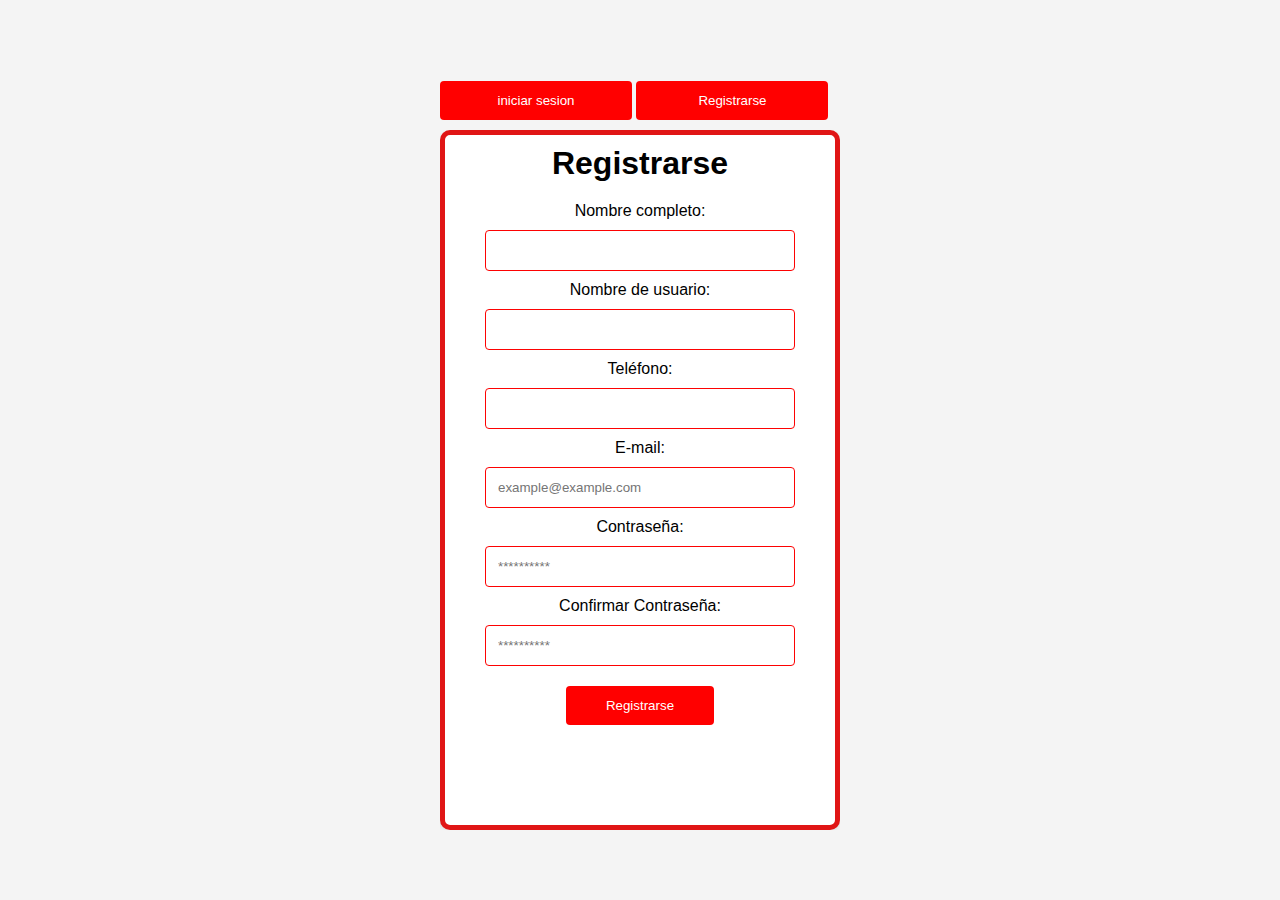
<file: public/index.html>
</body>

</html>
<!DOCTYPE html>
<html lang="es">

<head>
  <meta charset="UTF-8">
  <meta name="viewport" content="width=device-width, initial-scale=1.0">
  <title>TB- Login</title>
  <link rel="stylesheet" type="text/css" href="assets/css/login.css">
  <script src="assets/js/login.js"></script>
</head>

<body>
  <div class="panelformulario">
    <div class="panelbtn">
      <button id="botonlogin">iniciar sesion </button>
      <button id="botonregistrarse">Registrarse</button>
    </div>
    <div class="panelvista">
      <div id="contenedorformulario">

        <!-- iniciar secion  -->
        <div class="formLogin">
          <img src="storage/images/logo.png" class="img">
          <h1>Iniciar sesión</h1>
          <form id="formularioLogin">
            <label for="emailLogin">E-mail:</label>
            <input type="email" id="emailLogin" name="emailLogin" placeholder="example@example.com" class="formInput" required>

            <label for="passwordLogin">Contraseña:</label>
            <input type="password" id="passwordLogin" name="passwordLogin" placeholder="**********" class="formInput" required>
            <button type="submit">Login</button>
          </form>
        </div>
        <!-- Registrarse -->
        <div class="formLoginRegistro">
          <h1>Registrarse</h1>
          <form id="formRegistro">
            <label for="full_name">Nombre completo:</label>
            <input type="text" id="full_name" name="full_name" class="formInput" required>

            <label for="username">Nombre de usuario:</label>
            <input type="text" id="username" name="username" class="formInput" required>

            <label for="phone">Teléfono:</label>
            <input type="tel" id="phone" name="phone" class="formInput">

            <label for="email">E-mail:</label>
            <input type="email" id="email" name="email" placeholder="example@example.com" class="formInput" required>

            <label for="password">Contraseña:</label>
            <input type="password" id="password" name="password" placeholder="**********" class="formInput" required>

            <label for="password_confirm">Confirmar Contraseña:</label>
            <input type="password" id="password_confirm" name="password_confirm" placeholder="**********"
              class="formInput" required>

            <button type="submit">Registrarse</button>
          </form>
        </div>
      </div>
    </div>
  </div>

</body>

</html>
</file>
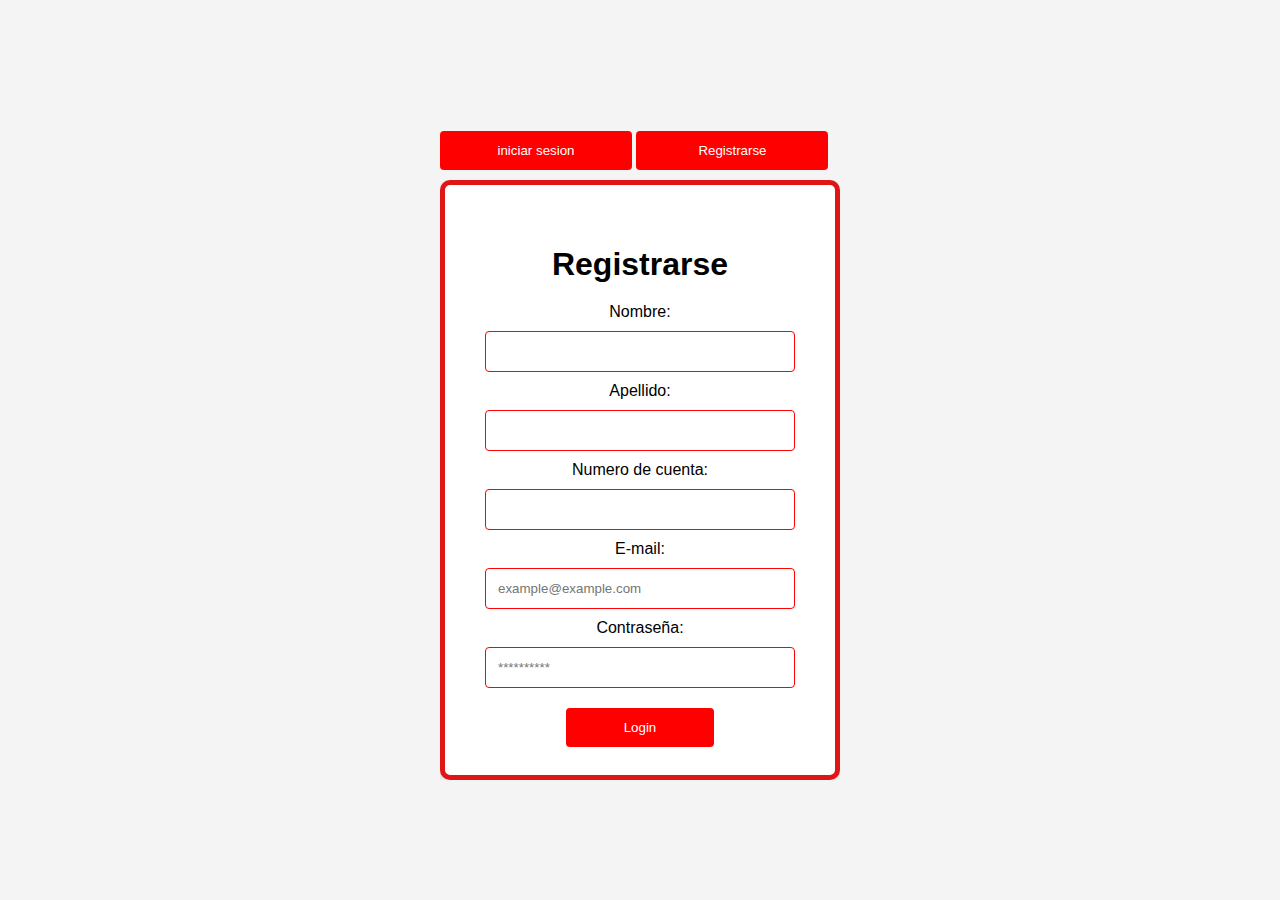
<file: FRONTEND/LOGIN/login.html>
</body>
</html>
<!DOCTYPE html>
<html lang="en">
<head>
    <meta charset="UTF-8">
    <meta name="viewport" content="width=device-width, initial-scale=1.0">
    <title>Login</title>
    <link rel="stylesheet" type="text/css" href="login.css">
    <script src="login.js"></script>
</head>
<body>
  <div class="panelformulario">
    <div class="panelbtn">
      <button id="botonlogin">iniciar sesion </button>
      <button id="botonregistrarse">Registrarse</button>
    </div>
    <div class="panelvista">
      <div id="contenedorformulario">

        <!-- iniciar secion  -->
      <div class="formLogin">
        <img src="../RESOURCES/IMG/Captura de pantalla 2024-08-23 165058.png" class="img">
        <h1>Iniciar sesión</h1>
        <form action="formularioLogin">
          <label for="email">E-mail:</label>
          <input type="email" id="email" name="email" placeholder="example@example.com">
    
          <label for="password">Contraseña:</label>
          <input type="password" id="password" name="password" placeholder="**********">
         <button type="submit">Login</button>
         <button type="submit">Registrarse</button>
      </div>
      <!-- Registrarse -->
      <div class="formLoginRegistro">
        <h1>Registrarse</h1>
        <form action="formLoginRegistro">
          <label for="nombre">Nombre:</label>
          <input type="nombre" id="nombre" name="nombre">
    
          <label for="apellido">Apellido:</label>
          <input type="apellido" id="apellido" name="apellido">
    
          <label for="numerodecuenta">Numero de cuenta:</label>
          <input type="numerodecuenta" id="numerodecuenta" name="numerodecuenta">
    
          <label for="email">E-mail:</label>
          <input type="email" id="email" name="email" placeholder="example@example.com">
    
          <label for="password">Contraseña:</label>
          <input type="password" id="password" name="password" placeholder="**********">
         <button type="submit">Login</button>
         
      </div>
    </div>
    </div>
  </div>

</body>
</html>
</file>
<file: public/assets/css/login.css>
* {
  margin: 0;
  padding: 0;
  box-sizing: border-box;
}

body {
  font-family: sans-serif;
  background-color: #f4f4f4;
  display: flex;
  justify-content: center;
  align-items: center;
  min-height: 100vh;
  /* background-image: url("../img/Captura de pantalla 2024-05-13 145709.png");  */

}

.formLogin {
  background-color: #fff;
  border-radius: 10px;
  box-shadow: 0 2px 5px rgba(0, 0, 0, 0.1);
  text-align: center;
  border: 5px solid rgb(224, 21, 21);
  /*borde del di del formulario */
  padding: 40px;
  max-width: 600px;
}

.formLoginRegistro {
  background-color: #fff;
  border-radius: 10px;
  box-shadow: 0 2px 5px rgba(0, 0, 0, 0.1);
  text-align: center;
  border: 5px solid rgb(224, 21, 21);
  padding: 10px 40px;
  max-width: 600px;
}

h1 {
  margin-bottom: 20px;
}

.formInput {
  width: 100%;
  padding: 12px;
  margin: 10px 0;
  border: 1px solid #fd0202;
  border-radius: 4px;
  box-sizing: border-box;
}

button {
  background-color: red;
  color: white;
  padding: 12px 20px;
  margin: 10px 0;
  border: none;
  border-radius: 4px;
  cursor: pointer;
  width: 48%;
}

/* Estilo para la imagen de perfil */
.img {
  width: 100px;
  /* Ancho de la imagen */
  height: 100px;
  /* Altura de la imagen */
  /*border-radius: 50%;  Hace la imagen circular */
  margin-bottom: 20px;
  /* Espacio debajo de la imagen */
}

.panelvista {
  height: 700px;
  width: 400px;
  position: relative;
  overflow: hidden;
}

#contenedorformulario {
  height: 100%;
  width: 800px;
  position: absolute;
  display: flex;
  left: -400px;
  transition: all .4s;
}

#contenedorformulario>div {
  width: 400px;
}
</file>
<file: FRONTEND/LOGIN/login.css>
body {
    font-family: sans-serif;
    background-color: #f4f4f4; 
    display: flex;
    justify-content: center;
    align-items: center;
    min-height: 100vh;
    margin: 0;
    /* background-image: url("../img/Captura de pantalla 2024-05-13 145709.png");  */ 
  
  }
  *{
    box-sizing: border-box;
  }
  
  .formLogin {
    background-color: #fff;
    border-radius: 10px;
    box-shadow: 0 2px 5px rgba(0, 0, 0, 0.1);
    text-align: center;
    border: 5px solid rgb(224, 21, 21); /*borde del di del formulario */
    padding: 40px;
    max-width: 600px;

  }
  .formLoginRegistro{
    background-color: #fff;
    border-radius: 10px;
    box-shadow: 0 2px 5px rgba(0, 0, 0, 0.1);
    text-align: center;
    border: 5px solid rgb(224, 21, 21);
    padding: 40px;
    max-width: 600px;

  }
  
  h1 {
    margin-bottom: 20px;
  }
  
  input[type="nombre"],
  input[type="apellido"],
  input[type="numerodecuenta"],
  input[type="email"],
  input[type="password"] {
    width: 100%;
    padding: 12px;
    margin: 10px 0;
    border: 1px solid #fd0202;
    border-radius: 4px;
    box-sizing: border-box;
  }
  
  button {
    background-color:red;
    color: white;
    padding: 12px 20px;
    margin: 10px 0;
    border: none;
    border-radius: 4px;
    cursor: pointer;
    width: 48%;
  }

 /* Estilo para la imagen de perfil */
 .img {
  width: 100px; /* Ancho de la imagen */
  height: 100px; /* Altura de la imagen */
  /*border-radius: 50%;  Hace la imagen circular */
  margin-bottom: 20px; /* Espacio debajo de la imagen */
 }
 .panelvista{
  height: 600px;
  width: 400px;
  position: relative;
  overflow: hidden;
 }
 #contenedorformulario{
  height: 600px;
  width: 800px;
  position: absolute;
  display: flex;
  left: -400px;
  transition: all .4s;
 }
 #contenedorformulario > div{
  width: 400px;
 }
</file>
